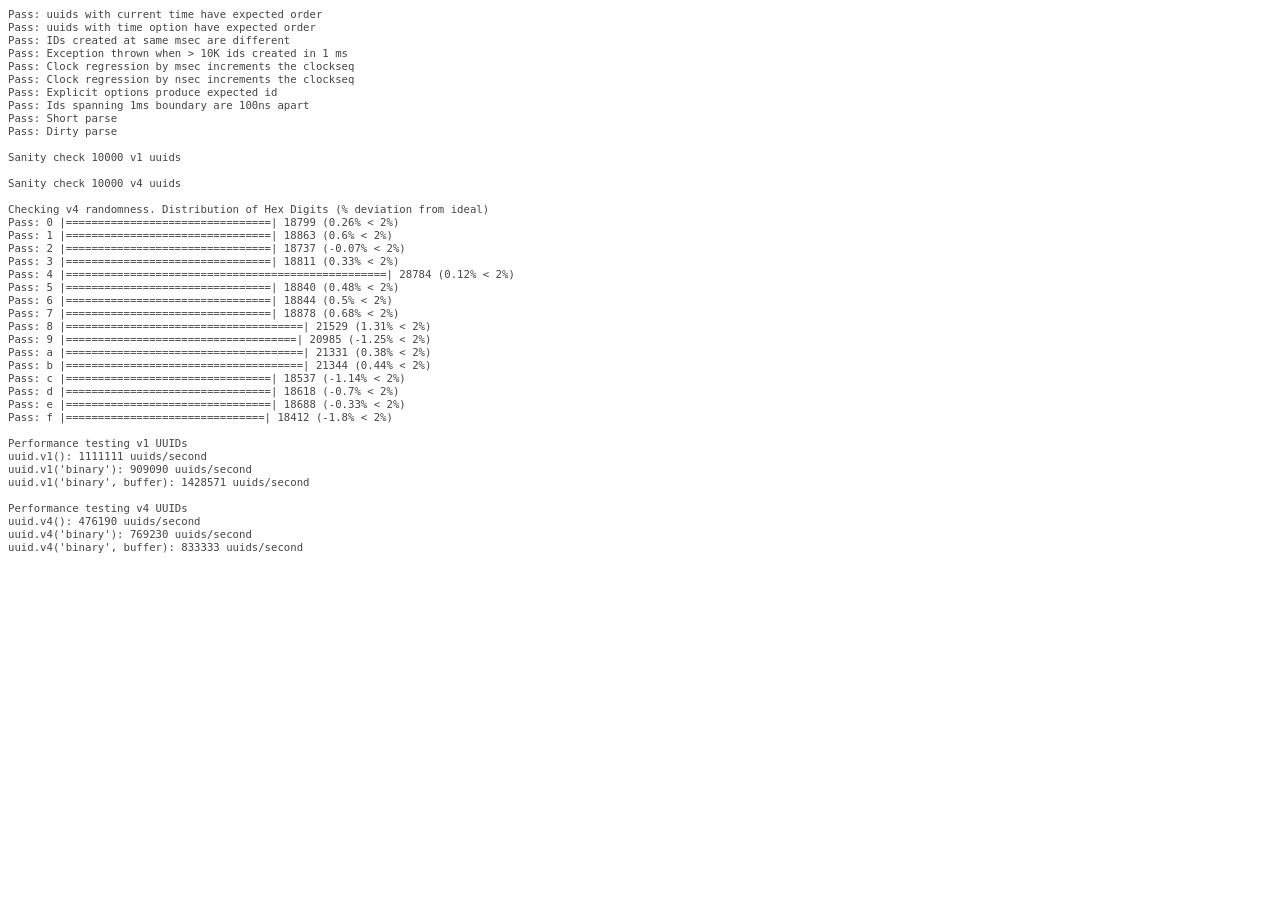
<file: node_modules/cradle/node_modules/request/node_modules/node-uuid/test/test.html>
<html>
  <head>
    <style>
      div {
        font-family: monospace;
        font-size: 8pt;
      }
      div.log {color: #444;}
      div.warn {color: #550;}
      div.error {color: #800; font-weight: bold;}
    </style>
    <script src="../uuid.js"></script>
  </head>
  <body>
    <script src="./test.js"></script>
  </body>
</html>
</file>
